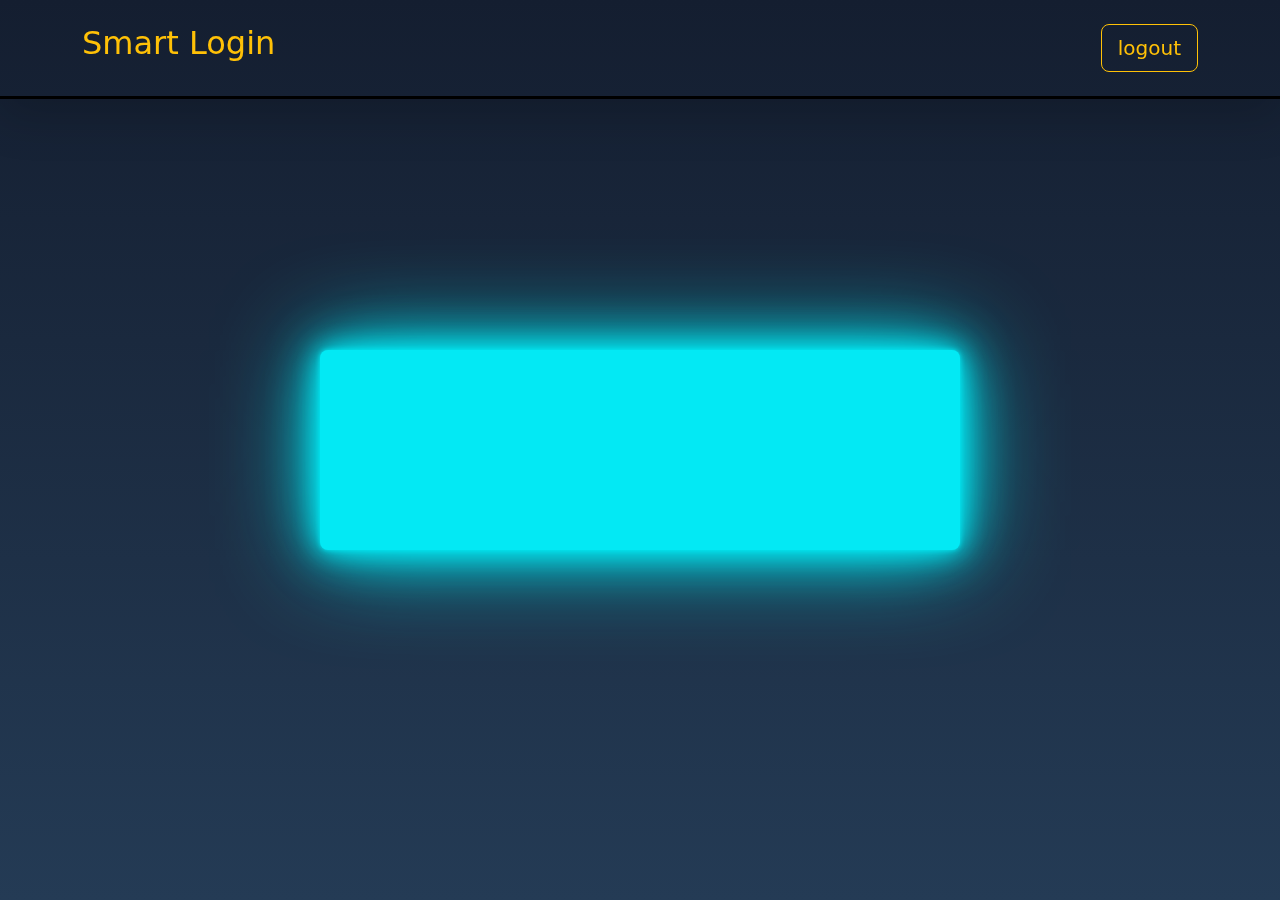
<file: login.html>
<!DOCTYPE html>
<html lang="en">
  <head>
    <meta charset="UTF-8" />
    <meta name="viewport" content="width=device-width, initial-scale=1.0" />
    <link rel="stylesheet" href="css/bootstrap.min.css" />
    <link rel="stylesheet" href="css/login.css" />
    <title>login</title>
  </head>
  <body>
    <nav
      class="py-4 border-bottom border-3 border-black shadow-lg position-fixed"
    >
      <div class="container d-flex justify-content-between">
        <h2 class="text-warning">Smart Login</h2>
        <button class="btn btn-outline-warning btn-lg">logout</button>
      </div>
    </nav>

    <section
      class="vh-100 text-white d-flex justify-content-center align-items-center"
    >
      <div class="col">
        <div class="d-flex justify-content-center align-items-center">
          <div
            class="box-login w-50 text-center rounded-3 d-flex justify-content-center align-items-center"
          >
            <h1 class="px-4"></h1>
          </div>
        </div>
      </div>
    </section>

    <script src="js/bootstrap.bundle.min.js"></script>
    <script src="js/login.js"></script>
  </body>
</html>
</file>
<file: css/login.css>
section {
  background: linear-gradient(#141e30, #243b55);
}
nav {
  left: 0;
  right: 0;
}
.box-login {
  height: 200px;
  background-color: #03e9f4;
  box-shadow: 0 0 5px #03e9f4, 0 0 25px #03e9f4, 0 0 50px #03e9f4,
    0 0 100px #03e9f4;
}
/* media query */
@media (max-width: 767.98px) {
  .box-login {
    width: 90% !important;
  }
  h1 {
    font-size: 1.5rem;
    padding: 2px !important;
  }
}
@media (max-width: 1024.98px) {
  .box-login {
    width: 75% !important;
  }
}
</file>
